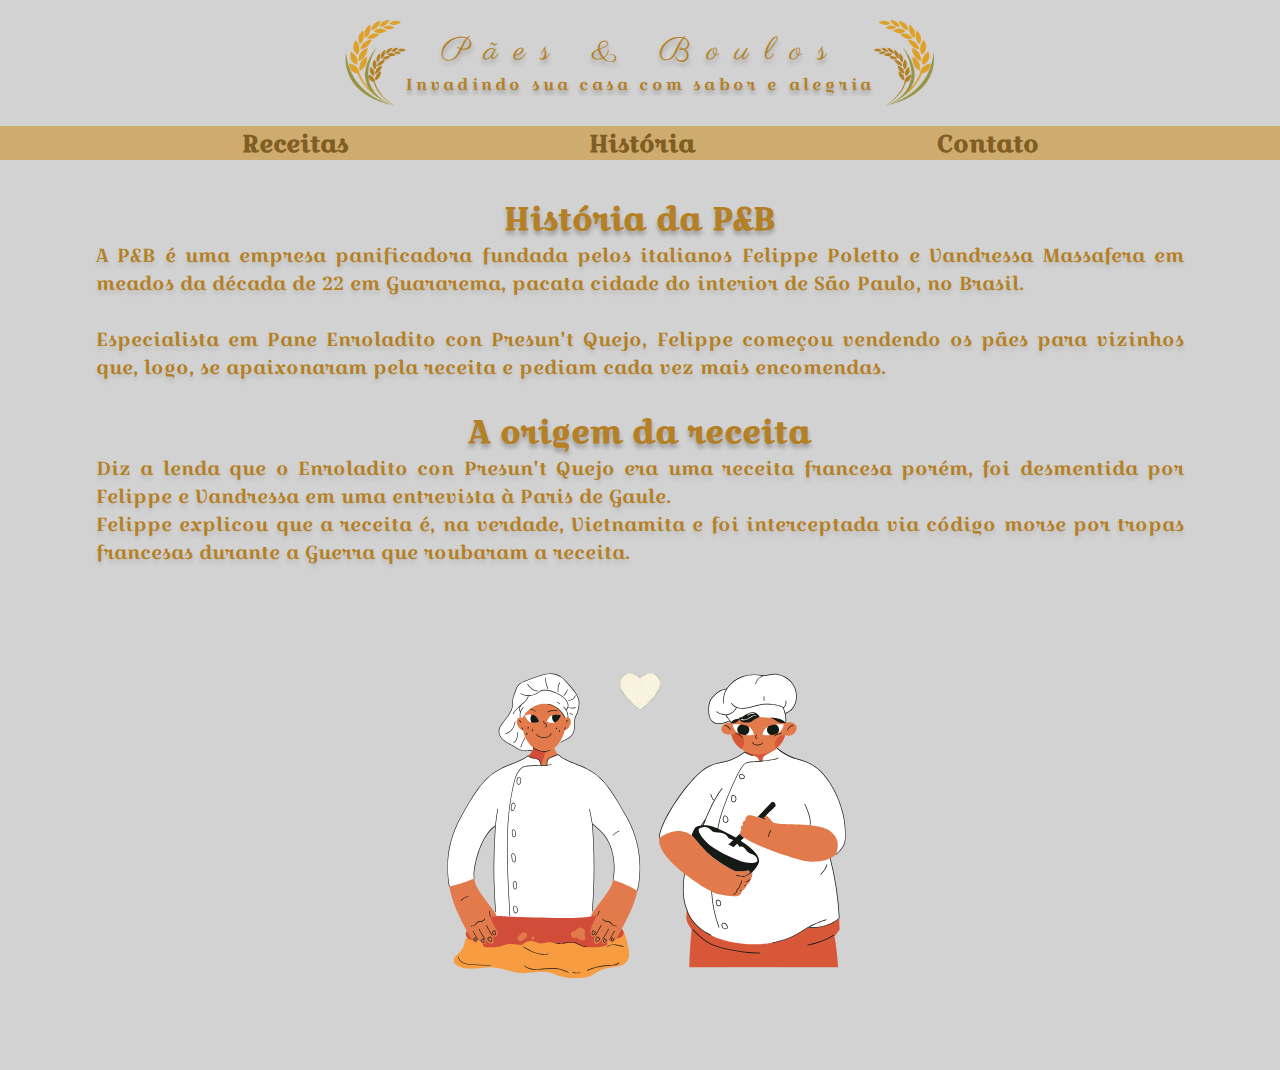
<file: index.html>
<!DOCTYPE html>
<html lang="pt-BR">

<head>
    <meta charset="UTF-8">
    <meta name="viewport" content="width=device-width, initial-scale=1.0">
    <link rel="stylesheet" href="./css/principal.css">


    <title>Pães e Boulos</title>
</head>

<body>

    
    <header class="cabecalho">


        <img class="imgLeft" src="./img/trigo.png" alt="imgTrigo">

        <div class="tit-sub">
            <h1 class="titulo">Pães & Boulos</h1>
            <p class="subtitulo">Invadindo sua casa com sabor e alegria</p>
        </div>

        <img src="./img/trigo.png" alt="imgTrigo">   

        <!-- <div class="redes">
            <a target="_blank" href="https://www.facebook.com/FLpee">
                <img src="./img/fb.png" alt="Facebook" width="20px" height="20px">
            </a>
            <a target="_blank" href="https://www.twitter.com/FLpe">
                <img src="./img/tt.png" alt="twitter" width="20px" height="20px">
            </a>
            <a target="_blank" href="https://www.facebook.com/FLpee">
                <img src="./img/fb.png" alt="Facebook" width="20px" height="20px">
            </a>
        </div> -->

    </header>

    <nav class="nav-header-menu">
        <h2 class="nav-item"><a href="receita.html">Receitas</a></h2>
        <h2 class="nav-item"><a href="index.html">História</a></h2>
        <h2 class="nav-item"><a href="PageNotFound.html">Contato</a></h2>
    </nav>


    <main class="container">        
        <br><br>

        <div>
        <h1>História da P&B</h1>
        <p>A P&B é uma empresa panificadora fundada pelos italianos
            Felippe Poletto e Vandressa Massafera em meados da década de 22
            em Guararema, pacata cidade do interior de São Paulo, no Brasil. <br><br>
            Especialista em Pane Enroladito con Presun't Quejo, Felippe começou vendendo 
            os pães para vizinhos que, logo, se apaixonaram pela receita e pediam
            cada vez mais encomendas. <br><br>            
        </p>

        <h1>A origem da receita</h1>
        
        <p>
            Diz a lenda que o Enroladito con Presun't Quejo era uma receita francesa
        porém, foi desmentida por Felippe e Vandressa em uma entrevista à 
        Paris de Gaule. <br>
        Felippe explicou que a receita é, na verdade, Vietnamita e foi interceptada 
        via código morse por tropas francesas durante a Guerra que roubaram a receita.
        </p>
        </div>
        <div class="div-imgs">
            <img src="./img/pane1e2.svg" alt="padeiro" width="500px">            
        </div>



    </main>

    

</body>

</html>
</file>
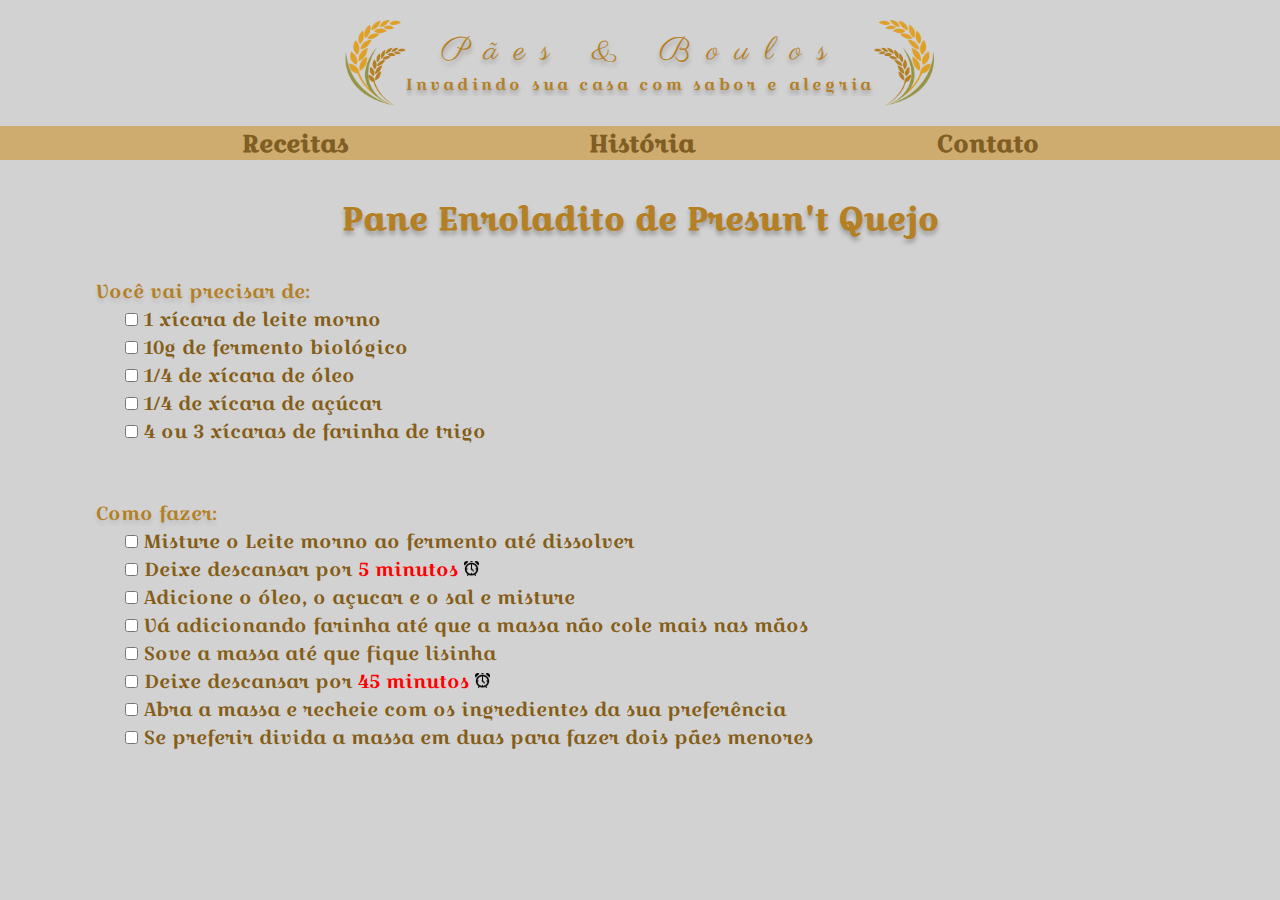
<file: receita.html>
<!DOCTYPE html>
<html lang="pt-BR">

<head>
    <meta charset="UTF-8">
    <meta name="viewport" content="width=device-width, initial-scale=1.0">
    <link rel="stylesheet" href="./css/principal.css">


    <title>Pães e Boulos</title>
</head>

<body>


    <header class="cabecalho">


        <img class="imgLeft" src="./img/trigo.png" alt="imgTrigo">

        <div class="tit-sub">
            <h1 class="titulo">Pães & Boulos</h1>
            <p class="subtitulo">Invadindo sua casa com sabor e alegria</p>
        </div>

        <img src="./img/trigo.png" alt="imgTrigo">

        <!-- <div class="redes">
            <a target="_blank" href="https://www.facebook.com/FLpee">
                <img src="./img/fb.png" alt="Facebook" width="20px" height="20px">
            </a>
            <a target="_blank" href="https://www.twitter.com/FLpe">
                <img src="./img/tt.png" alt="twitter" width="20px" height="20px">
            </a>
            <a target="_blank" href="https://www.facebook.com/FLpee">
                <img src="./img/fb.png" alt="Facebook" width="20px" height="20px">
            </a>
        </div> -->

    </header>

    <nav class="nav-header-menu">
        <h2 class="nav-item"><a href="receita.html">Receitas</a></h2>
        <h2 class="nav-item"><a href="index.html">História</a></h2>
        <h2 class="nav-item"><a href="PageNotFound.html">Contato</a></h2>
    </nav>

    <main class="container">
        <br><br>
        <h1>Pane Enroladito de Presun't Quejo</h1>
        <br><br>
        <p class="subt">Você vai precisar de:</p>


        <div class="check">
            <input type="checkbox" name="check1" id="check1">
            <label for="check1" class="riscado">1 xícara de leite morno</label>
        </div>
        <div class="check">
            <input type="checkbox" name="check2" id="check2">
            <label for="check2" class="riscado">10g de fermento biológico</label>
        </div>
        <div class="check">
            <input type="checkbox" name="check3" id="check3">
            <label for="check3" class="riscado">1/4 de xícara de óleo</label>
        </div>
        <div class="check">
            <input type="checkbox" name="check4" id="check4">
            <label for="check4" class="riscado">1/4 de xícara de açúcar</label>
        </div>
        <div class="check">
            <input type="checkbox" name="check5" id="check5">
            <label for="check5" class="riscado">4 ou 3 xícaras de farinha de trigo</label>
        </div>

        <br><br><br>
        <p class="subt">Como fazer:</p>

        <div class="check">
            <input type="checkbox" name="check6" id="check6">
            <label for="check6" class="riscado">Misture o Leite morno ao fermento até dissolver</label>
        </div>
        
        <div class="check">
            <input type="checkbox" name="check7" id="check7">
            <label for="check7" class="riscado">Deixe descansar por <span style=color:red id="desc">5</span><span style=color:red> minutos</span></label>
            <span id="btnTimer">
                <img width="15" src="./img/timer.png" alt="timer" onclick="startTimer()">
            </span>
            <script src="./js/timers.js"></script>

        </div>        

        <div class="check">
            <input type="checkbox" name="check8" id="check8">
            <label for="check8" class="riscado">Adicione o óleo, o açucar e o sal e misture</label>
        </div>
        <div class="check">
            <input type="checkbox" name="check9" id="check9">
            <label for="check9" class="riscado">Vá adicionando farinha até que a massa não cole mais nas mãos</label>
        </div>
        <div class="check">
            <input type="checkbox" name="check10" id="check10">
            <label for="check10" class="riscado">Sove a massa até que fique lisinha</label>
        </div>
        <div class="check">
            <input type="checkbox" name="check11" id="check11">
            <label for="check11" class="riscado">Deixe descansar por <span style="color:red" id="desc45">45</span> <span style=color:red>minutos</span></label>

            <span id="btnTimer45">
                <img width="15" src="./img/timer.png" alt="timer" onclick="startTimer45()">
            </span>
            <script src="./js/startTimer45.js"></script>


        </div>
        <div class="check">
            <input type="checkbox" name="check12" id="check12">
            <label for="check12" class="riscado">Abra a massa e recheie com os ingredientes da sua preferência</label>
        </div>
        <div class="check">
            <input type="checkbox" name="check13" id="check13">
            <label for="check13" class="riscado">Se preferir divida a massa em duas para fazer dois pães menores</label>
        </div>


        <p></p>

    </main>

    <footer>


    </footer>

</body>

</html>
</file>
<file: css/principal.css>
@import url('https://fonts.googleapis.com/css2?family=Croissant+One&family=Parisienne&family=Roboto&display=swap');

* {
    margin: 0;
    border: 0;
    padding: 0;
    box-sizing: border-box;
    text-decoration: none;

}

body{       
    
    font-size: 100%;
    background: #c4c4c4c4;
}

.cabecalho { 
margin-top: 20px;
display: flex;
align-items: center;
justify-content: center;
min-width: fit-content;
}

/* Imagem Trigo */
.cabecalho img{
    max-width: 60px;
    max-height: 86px;
}

.imgLeft{
    -webkit-transform: scaleX(-1);
    transform: scaleX(-1);   

}

.redes {
    gap: 1em;
    display: flex;
    align-items: center;
    justify-content: space-around;
    
}


.tit-sub{
    flex-direction: column;    
    white-space: nowrap;
    overflow: hidden;


}

.titulo{  
    text-align: center;
    font-size: auto;    
    letter-spacing: 0.5em;    
    font-family: Parisienne, sans-serif;
    font-style: normal;
    font-weight: 400;
    margin-left: 5px;  

    /* Cor */
        color: #B57F23;    
        text-shadow: 0px 4px 4px rgba(0, 0, 0, 0.25);
    }

.subtitulo{
    font-family: Croissant One,sans-serif;
    text-align: center; 
    font-size: auto;    
    letter-spacing: 0.2em;
    color: #B57F23;
    text-shadow: 0px 4px 4px rgba(0, 0, 0, 0.25);

}



.nav-header-menu{
    margin-top: 20px;
    display: flex;  
    justify-content: space-evenly;
    font-family: Croissant One,sans-serif;    
        flex-direction: row;
        align-items: center;
        text-align: center;
        color: #805e23;
        background-color:#ceab6f;             
        min-width: 600px;
        

}

a, a:focus, a:active {
    text-decoration: none;
    color: inherit;
}

a:hover {
    color: #d19226;
    cursor: url('/img/breadzin.png'), grab;


}

.container{
    justify-content: space-around;
    text-align: center;
    align-content: center;
}

.container h1{

    color: #B57F23;    
        text-shadow: 0px 4px 4px rgba(0, 0, 0, 0.25);
        font-family: Croissant One,sans-serif;  
        font-size: auto; 
        min-width: 600px;

        

}

.container p{

    margin-left: 5em;
    margin-right: 5em;
    color: #B57F23;    
        text-shadow: 0px 4px 4px rgba(0, 0, 0, 0.1);
        font-family: Croissant One,sans-serif;
        text-align: justify;     
        font-size: 1.2em;    
        

}

.check{
    color: #855d17;
    font-family: Croissant One,sans-serif;
    font-size: 1.2em;
    text-align: left;
    margin-left: 6.5em;
    margin-right: 5em;    
}

input[type=checkbox]:checked + label.riscado{
    text-decoration: line-through;    
  }
</file>
